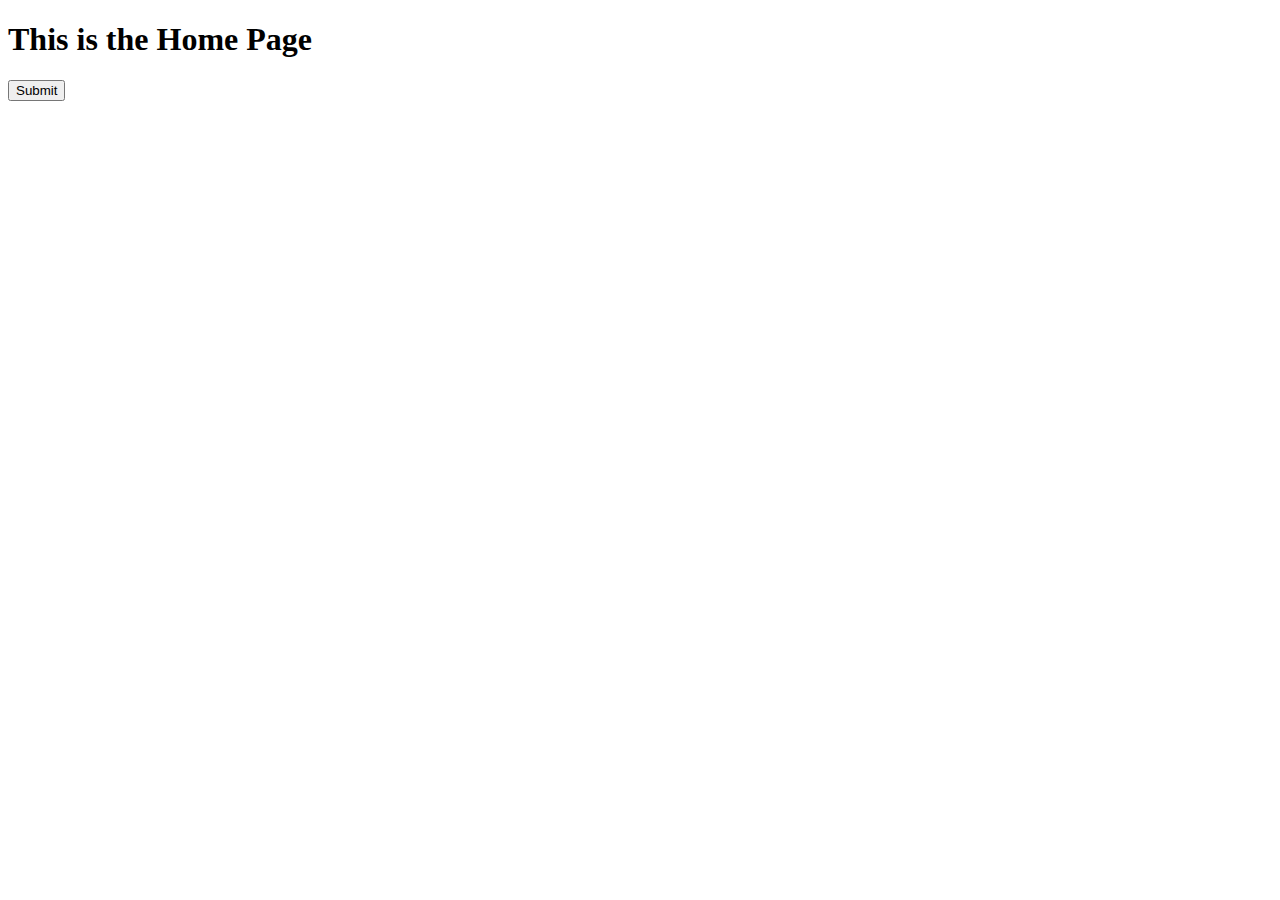
<file: Dark/Dark_app/templates/Dark_app/index.html>
<!DOCTYPE html>
<html lang="en">
<head>
    <meta charset="UTF-8">
    <meta name="viewport" content="width=device-width, initial-scale=1.0">
    <title>Document</title>
</head>
<body>
    <h1>This is the Home Page </h1>

    <a href="{% url 'Sign'%}" ><button>Submit</button></a>


</body>
</html>
</file>
